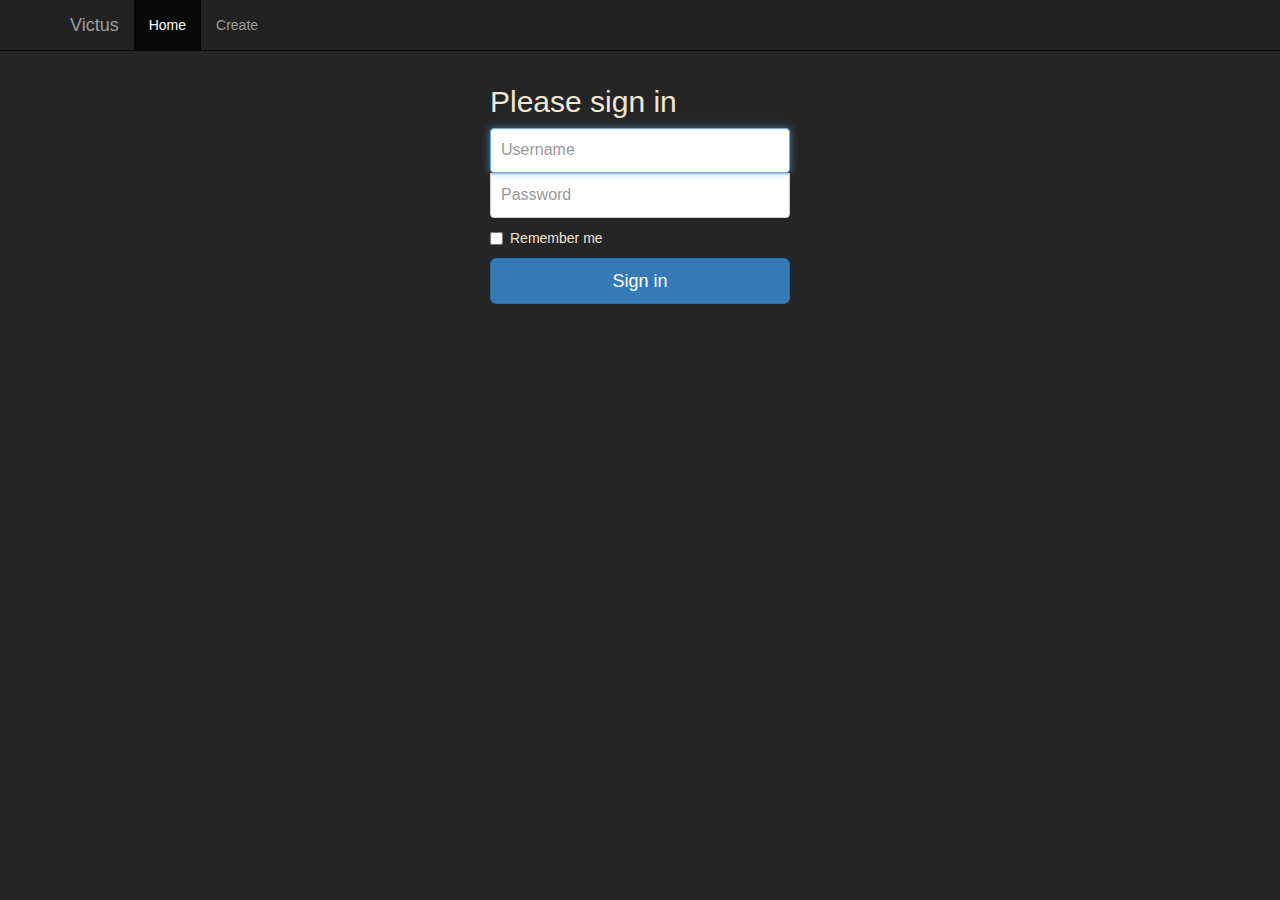
<file: index.html>
<html>
	<head>
		<title>Victus</title>
		<meta name="author" content="Jacob Mastel">
		<meta name="description" content="A free, open source, recipebook.">
		<meta name="viewport" content="width=device-width, initial-scale=1, user-scalable=no">
		<link rel="stylesheet" type="text/css" href="lib/bootstrap/css/bootstrap.css">
		<link rel="stylesheet" type="text/css" href="styles.css">
		<script src="lib/jQuery/jquery-2.1.4.js"></script>
		<script src="lib/bootstrap/js/bootstrap.js"></script>
	</head>
	
	<body>
		<div id="recipe_card_template" class="recipe_card col-xs-12 col-sm-6 col-md-6 col-lg-4 hidden">
			<h4 class="card_title"></h4>
			<!--<p class="card_desc"></p>-->
		</div>

		<div id="recipe_section_template_sm" class="recipe_section col-xs-12 col-sm-6 col-md-4 col-lg-4 list-alpha hidden">
			<h1 class="section-header"></h1>
			<ul class="list-unstyled">
			</ul>
		</div>

		<div id="recipe_section_template_md" class="recipe_section col-xs-12 col-sm-6 col-md-8 col-lg-8 list-alpha hidden">
			<h1 class="section-header"></h1>
			<ul class="list-unstyled row">
			</ul>
		</div>

		<div id="recipe_section_template_lg" class="recipe_section col-xs-12 col-sm-12 col-md-12 col-lg-12 list-alpha hidden">
			<h1 class="section-header"></h1>
			<ul class="list-unstyled row">
			</ul>
		</div>

		<nav class="navbar navbar-inverse navbar-fixed-top">
			<div class="container">
				<div class="navbar-header">
					<button type="button" class="navbar-toggle collapsed" data-toggle="collapse" data-target="#navbar" aria-expanded="false" aria-controls="navbar">
						<span class="sr-only">Toggle navigation</span>
						<span class="icon-bar"></span>
						<span class="icon-bar"></span>
						<span class="icon-bar"></span>
					</button>
					<a class="navbar-brand">Victus</a>
				</div>
				<div id="navbar" class="collapse navbar-collapse">
					<ul class="nav navbar-nav">
						<li id="menu_home" class="active"><a onclick="v.disp_list()">Home</a></li>
						<li id="menu_create"><a onclick="v.disp_create()">Create</a></li>
						<li id="menu_recipe" class="dropdown hidden">
							<a href="#" class="dropdown-toggle" data-toggle="dropdown" role="button" aria-haspopup="true" aria-expanded="false">
								Recipe <span class="caret"></span>
							</a>
							<ul class="dropdown-menu">
								<li><a>Edit</a></li>
								<li><a>Delete</a></li>
							</ul>
						</li>
					</ul>
				</div> <!--/.nav-collapse -->
			</div>
		</nav>

		<div id="content" class="container">
		</div>
	</body>

	<script src="js/auth.js"></script>
	<script src="js/editor.js"></script>
	<script src="js/app.js"></script>

	<script>
		// $.post('api/auth/login', {'user':'jacob', 'pass':'2959'}, function(data) {
		// 	console.log('login:', data);
		// 	$.post('api/auth/validate', {'key':data}, function(d) {
		// 		console.log('validated:', d)
		// 	});
		// });
	</script>
</html>
</file>
<file: styles.css>
body {
	padding-top: 50px;
	color: #f0e7d5;
	background-color: #252525;
}

a {
	color: #f0e7d5;
	text-decoration: none;
}

a:hover {
	color: #ffcc00;
}

#create {
	text-align: left;
}

.list-alpha {
	text-align: left;
}

.section-header {
	width: 100%;
	text-align: left;
	border-bottom: solid;
	/*
	border-color: darkslategray;
	color: darkslategray;
	*/
	color: #f0e7d5;
	border-bottom-width: 2px;
}

.content {
	padding-bottom: 20px;
}

.hidden {
	display: none;
}

.recipe_card {
	/*border-left-color: blue;*/
	/*border-left-style: inset;*/
	/*background-color: white;*/
}

.card_title {
	text-align: left;
	text-decoration: underline;
}

.card_desc {
}

#disp_recipe {
	text-align: left;
}

.form-signin {
	max-width: 330px;
	padding: 15px;
	margin: 0 auto;
}
.form-signin .form-signin-heading, .form-signin .checkbox {
	margin-bottom: 10px;
}
.form-signin .checkbox {
	font-weight: normal;
}
.form-signin .form-control {
	position: relative;
	height: auto;
	-webkit-box-sizing: border-box;
	-moz-box-sizing: border-box;
	box-sizing: border-box;
	padding: 10px;
	font-size: 16px;
}
.form-signin .form-control:focus {
	z-index: 2;
}
.form-signin input[type="email"] {
	margin-bottom: -1px;
	border-bottom-right-radius: 0;
	border-bottom-left-radius: 0;
}
.form-signin input[type="password"] {
	margin-bottom: 10px;
	border-top-left-radius: 0;
	border-top-right-radius: 0;
}
</file>
